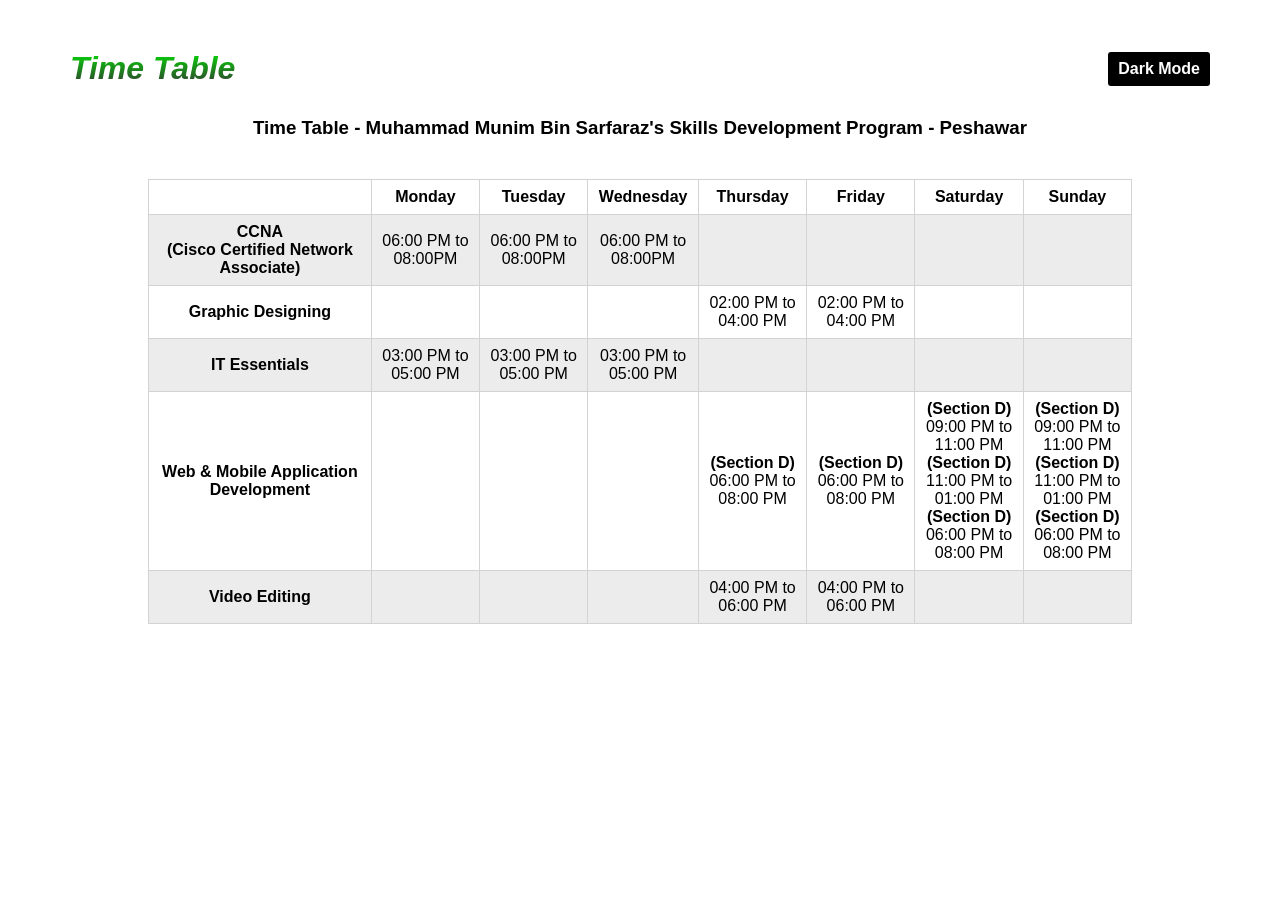
<file: index.html>
<!DOCTYPE html>
<html lang="en">

<head>
    <meta charset="UTF-8">
    <meta name="viewport" content="width=device-width, initial-scale=1.0">
    <title>Table</title>
    <link rel="stylesheet" href="static/style.css">
</head>

<body>
    <div class="main">
        <div class="nav">
            <h2>Time Table</h2>
            <a href="static/dark.html">Dark Mode</a>
        </div>

        <div class="heading">
            <h3>Time Table - muhammad munim bin sarfaraz's skills development program - peshawar</h3>
        </div>

        <div class="table">
            <table>
                <tr>
                    <th></th>
                    <th>Monday</th>
                    <th>Tuesday</th>
                    <th>Wednesday</th>
                    <th>Thursday</th>
                    <th>Friday</th>
                    <th>Saturday</th>
                    <th>Sunday</th>
                </tr>
                <tr>
                    <td><strong>CCNA <br>(Cisco Certified Network <br> Associate)</strong> </td>
                    <td>06:00 PM to<br>08:00PM</td>
                    <td>06:00 PM to<br>08:00PM</td>
                    <td>06:00 PM to<br>08:00PM</td>
                    <td></td>
                    <td></td>
                    <td></td>
                    <td></td>
                </tr>
                <tr>
                    <td><strong>Graphic Designing</strong></td>
                    <td></td>
                    <td></td>
                    <td></td>
                    <td>02:00 PM to<br>04:00 PM</td>
                    <td>02:00 PM to<br>04:00 PM</td>
                    <td></td>
                    <td></td>
                </tr>
                <tr>
                    <td><Strong>IT Essentials</Strong></td>
                    <td>03:00 PM to<br />
                        05:00 PM</td>
                    <td>03:00 PM to<br />
                        05:00 PM</td>
                    <td>03:00 PM to<br />
                        05:00 PM</td>
                    <td></td>
                    <td></td>
                    <td></td>
                    <td></td>
                </tr>
                <tr>
                    <td><Strong>Web & Mobile Application <br> Development</Strong></td>
                    <td></td>
                    <td></td>
                    <td></td>
                    <td><strong>(Section D)<br></strong>06:00 PM to<br> 08:00 PM</td>
                    <td><strong>(Section D)<br></strong>06:00 PM to<br> 08:00 PM</td>
                    <td><strong>(Section D)<br></strong>09:00 PM to<br> 11:00 PM<br><strong>(Section
                            D)<br></strong>11:00 PM to<br> 01:00 PM<br><strong>(Section D)<br></strong>06:00 PM
                        to<br>08:00 PM</td>
                    <td><strong>(Section D)<br></strong>09:00 PM to<br> 11:00 PM<br><strong>(Section
                            D)<br></strong>11:00 PM to<br> 01:00 PM<br><strong>(Section D)<br></strong>06:00 PM
                        to<br>08:00 PM</td>
                </tr>
                <tr>
                    <td><Strong>Video Editing</Strong></td>
                    <td></td>
                    <td></td>
                    <td></td>
                    <td>04:00 PM to<br />
                        06:00 PM</td>
                    <td>04:00 PM to<br />
                        06:00 PM</td>
                    <td></td>
                    <td></td>
                </tr>
            </table>
        </div>
    </div>
</body>

</html>
</file>
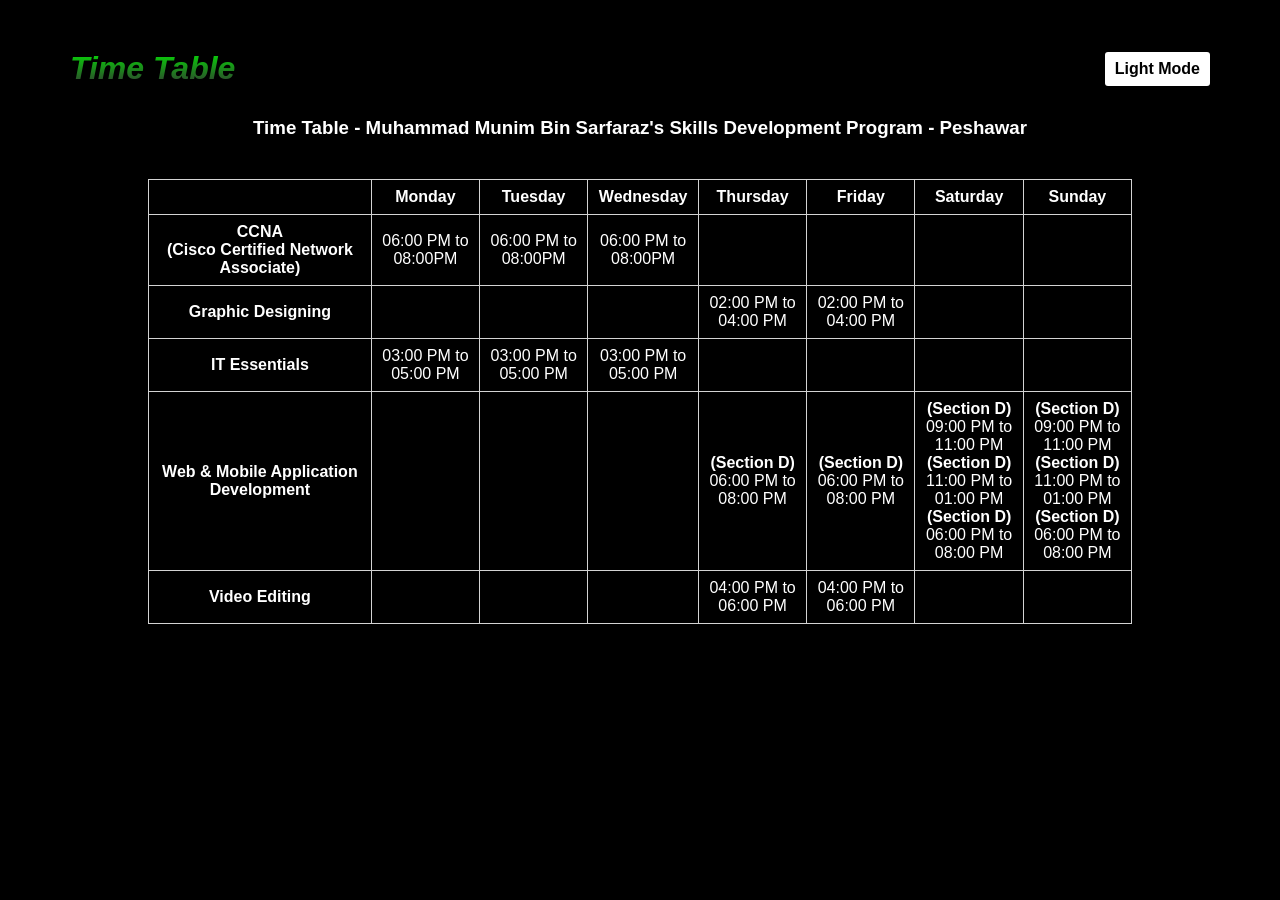
<file: static/dark.html>
<!DOCTYPE html>
<html lang="en">

<head>
    <meta charset="UTF-8">
    <meta name="viewport" content="width=device-width, initial-scale=1.0">
    <title>Document</title>
    <link rel="stylesheet" href="style2.css">
</head>

<body>
    <div class="main">
        <div class="nav">
            <h2>Time Table</h2>
            <a href="../index.html">Light Mode</a>
        </div>

        <div class="heading">
            <h3>Time Table - muhammad munim bin sarfaraz's skills development program - peshawar</h3>
        </div>

        <div class="table">
            <table>
                <tr>
                    <th></th>
                    <th>Monday</th>
                    <th>Tuesday</th>
                    <th>Wednesday</th>
                    <th>Thursday</th>
                    <th>Friday</th>
                    <th>Saturday</th>
                    <th>Sunday</th>
                </tr>
                <tr>
                    <td><strong>CCNA <br>(Cisco Certified Network <br> Associate)</strong> </td>
                    <td>06:00 PM to<br>08:00PM</td>
                    <td>06:00 PM to<br>08:00PM</td>
                    <td>06:00 PM to<br>08:00PM</td>
                    <td></td>
                    <td></td>
                    <td></td>
                    <td></td>
                </tr>
                <tr>
                    <td><strong>Graphic Designing</strong></td>
                    <td></td>
                    <td></td>
                    <td></td>
                    <td>02:00 PM to<br>04:00 PM</td>
                    <td>02:00 PM to<br>04:00 PM</td>
                    <td></td>
                    <td></td>
                </tr>
                <tr>
                    <td><Strong>IT Essentials</Strong></td>
                    <td>03:00 PM to<br />
                        05:00 PM</td>
                    <td>03:00 PM to<br />
                        05:00 PM</td>
                    <td>03:00 PM to<br />
                        05:00 PM</td>
                    <td></td>
                    <td></td>
                    <td></td>
                    <td></td>
                </tr>
                <tr>
                    <td><Strong>Web & Mobile Application <br> Development</Strong></td>
                    <td></td>
                    <td></td>
                    <td></td>
                    <td><strong>(Section D)<br></strong>06:00 PM to<br> 08:00 PM</td>
                    <td><strong>(Section D)<br></strong>06:00 PM to<br> 08:00 PM</td>
                    <td><strong>(Section D)<br></strong>09:00 PM to<br> 11:00 PM<br><strong>(Section
                            D)<br></strong>11:00 PM to<br> 01:00 PM<br><strong>(Section D)<br></strong>06:00 PM
                        to<br>08:00 PM</td>
                    <td><strong>(Section D)<br></strong>09:00 PM to<br> 11:00 PM<br><strong>(Section
                            D)<br></strong>11:00 PM to<br> 01:00 PM<br><strong>(Section D)<br></strong>06:00 PM
                        to<br>08:00 PM</td>
                </tr>
                <tr>
                    <td><Strong>Video Editing</Strong></td>
                    <td></td>
                    <td></td>
                    <td></td>
                    <td>04:00 PM to<br />
                        06:00 PM</td>
                    <td>04:00 PM to<br />
                        06:00 PM</td>
                    <td></td>
                    <td></td>
                </tr>
            </table>
        </div>
    </div>
</body>

</html>
</file>
<file: static/style.css>
* {
    margin: 0;
    padding: 0;
    box-sizing: border-box;
    font-family: sans-serif;
}

.main {
    max-width: 1200px;
    margin: 40px auto;
    /* background-color: rgb(194, 255, 194); */
}

.main .nav {
    padding: 10px 30px;
    display: flex;
    justify-content: space-between;
    align-items: center;
}

.nav h2 {
    font-size: 2rem;
    background: -webkit-linear-gradient(rgb(3, 227, 3), #333);
    -webkit-background-clip: text;
    -webkit-text-fill-color: transparent;
    font-style: italic;
}

.nav a {
    text-decoration: none;
    font-weight: bold;
    background-color: black;
    color: #fff;
    padding: 8px 10px;
    border-radius: 3px;
}

.nav a:hover {
    box-shadow: rgba(100, 100, 111, 0.2) 0px 7px 29px 0px;
}

.heading h3 {
    padding: 20px 0px;
    text-align: center;
    text-transform: capitalize;
}

table {
    border-collapse: collapse;
    width: 82%;
    margin: 20px auto;
}

th,
td {
    border: 1px solid lightgrey;
    padding: 8px;
    text-align: center;
}

tr:nth-child(even) {
    background-color: rgb(236, 236, 236);
}

@media screen and (max-width: 722px) {
    .main .nav {
        padding: 10px 0px;
        margin: auto;
    }

    table {
        font-size: 7px;
        width: 100%;
    }
}
</file>
<file: static/style2.css>
* {
    margin: 0;
    padding: 0;
    box-sizing: border-box;
    font-family: sans-serif;
    background-color: black;
    color: #fff;
}

.main {
    max-width: 1200px;
    margin: 40px auto;
    /* background-color: rgb(194, 255, 194); */
}

.main .nav {
    padding: 10px 30px;
    display: flex;
    justify-content: space-between;
    align-items: center;
}

.nav h2 {
    font-size: 2rem;
    background: -webkit-linear-gradient(rgb(3, 227, 3), #333);
    -webkit-background-clip: text;
    -webkit-text-fill-color: transparent;
    font-style: italic;
}

.nav a {
    text-decoration: none;
    font-weight: bold;
    background-color: #fff;
    color: #000;
    padding: 8px 10px;
    border-radius: 3px;
}

.nav a:hover {
    box-shadow: rgba(238, 238, 245, 0.2) 0px 7px 29px 0px;
}

.heading h3 {
    padding: 20px 0px;
    text-align: center;
    text-transform: capitalize;
}

table {
    border-collapse: collapse;
    width: 82%;
    margin: 20px auto;
}

th,
td {
    border: 1px solid lightgrey;
    padding: 8px;
    text-align: center;
}

tr:nth-child(even) {
    background-color: rgb(236, 236, 236);
}

@media screen and (max-width: 722px) {
    .main .nav {
        padding: 10px 0px;
        margin: auto;
    }

    table {
        font-size: 7px;
        width: 100%;
    }
}
</file>
